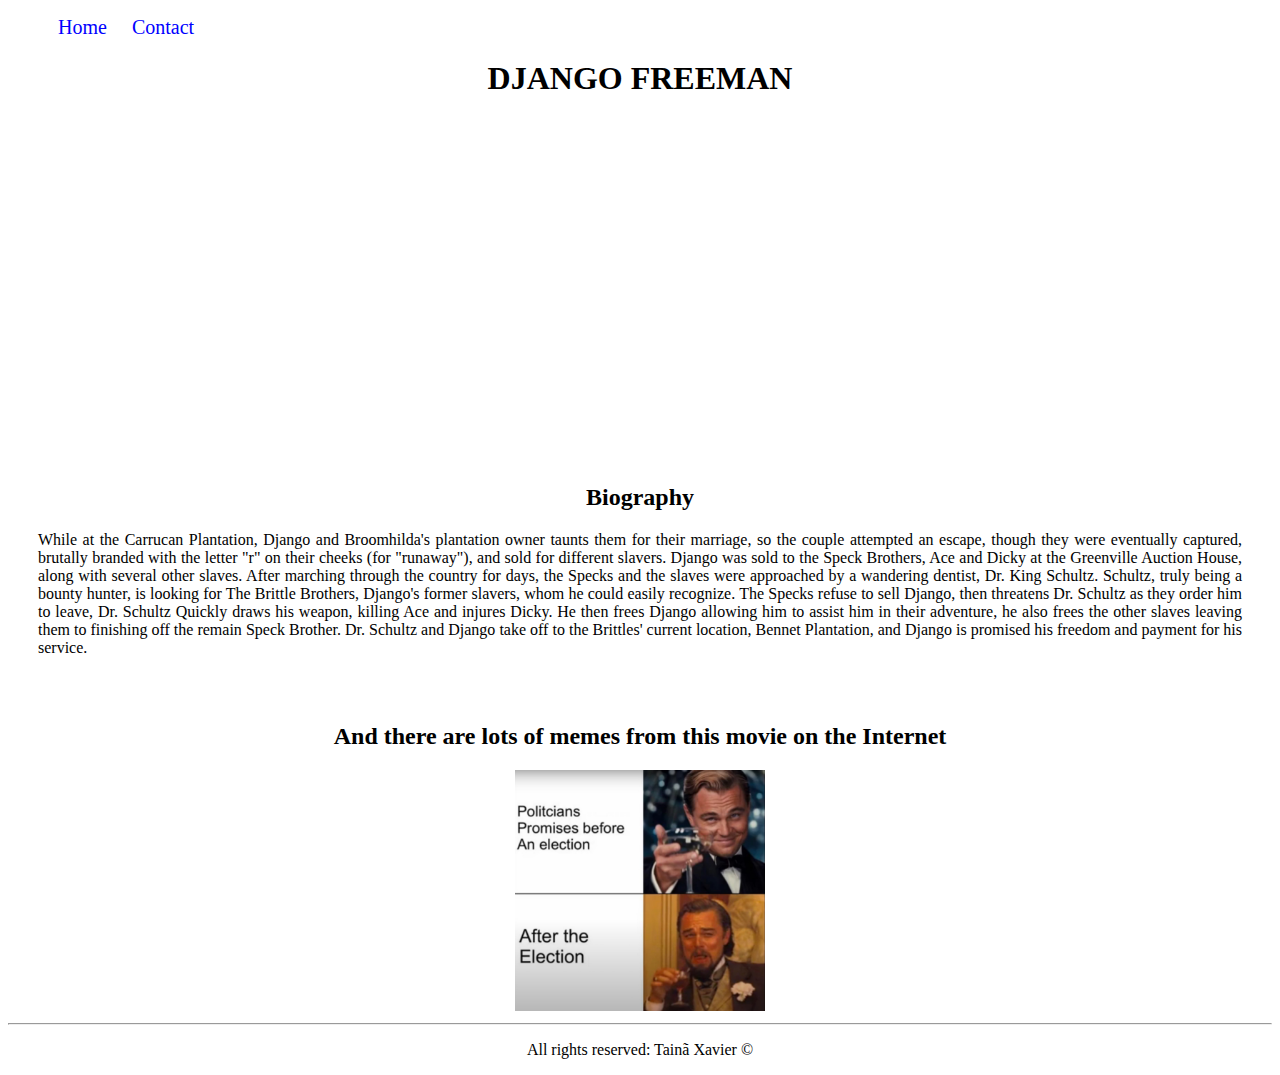
<file: Django/index.html>
<!DOCTYPE html>
<html lang="pt-br">
<head>
    <meta charset="UTF-8">
    <meta http-equiv="X-UA-Compatible" content="IE=edge">
    <meta name="viewport" content="width=device-width, initial-scale=1.0">
    <title>My favorite hero</title>
    <link rel="stylesheet" href="./assets/css/style.css">
</head>
<body>
    <ul id="menu">
<li>
    <a href="index.html"> Home </a></li>
<li>
    <a href="contact.html"> Contact </a></li>      
    </ul>
    <h1 class="center">DJANGO FREEMAN</h1>

    <div class="container">
    <iframe
    width="560" 
    height="315" 
    src="https://www.youtube.com/embed/0fUCuvNlOCg" 
    title="YouTube video player" 
    frameborder="0" 
    allow="accelerometer; autoplay; clipboard-write; encrypted-media; gyroscope; picture-in-picture" 
    allowfullscreen></iframe>
</div>
   
    <div class="container" >
        <div class="p-30">
            <h2 class="center">Biography</h2>
            <p class="justify">While at the Carrucan Plantation, Django and Broomhilda's 
                plantation owner taunts them for their marriage, so the couple attempted an escape, 
                though they were eventually captured, brutally branded with the letter "r" on their cheeks 
                (for "runaway"), and sold for different slavers. Django was sold to the Speck Brothers, 
                Ace and Dicky at the Greenville Auction House, along with several other slaves. 
                After marching through the country for days, the Specks and the slaves were approached by a 
                wandering dentist, Dr. King Schultz. Schultz, truly being a bounty hunter, is looking for 
                The Brittle Brothers, Django's former slavers, whom he could easily recognize. 
                The Specks refuse to sell Django, then threatens Dr. Schultz as they order him to leave, 
                Dr. Schultz Quickly draws his weapon, killing Ace and injures Dicky. 
                He then frees Django allowing him to assist him in their adventure, he also frees the other 
                slaves leaving them to finishing off the remain Speck Brother. Dr. Schultz and Django take off 
                to the Brittles' current location, Bennet Plantation, and Django is promised his freedom and 
                payment for his service.</p>

            
        </div>
    <div class="center">
        <h2 class="center">And there are lots of memes from this movie on the Internet</h2>
                <img width="250px" src="./assets/img/django meme.jpeg" alt="Segunda foto do meme do filme Django, mostrando Leonardo diCaprio"> 
</div>
</div>
</div>

<hr>
<footer class="center">
   <p> 
       All rights reserved: Tainã Xavier &copy;
    </p>
</footer>

</body>
</html>
</file>
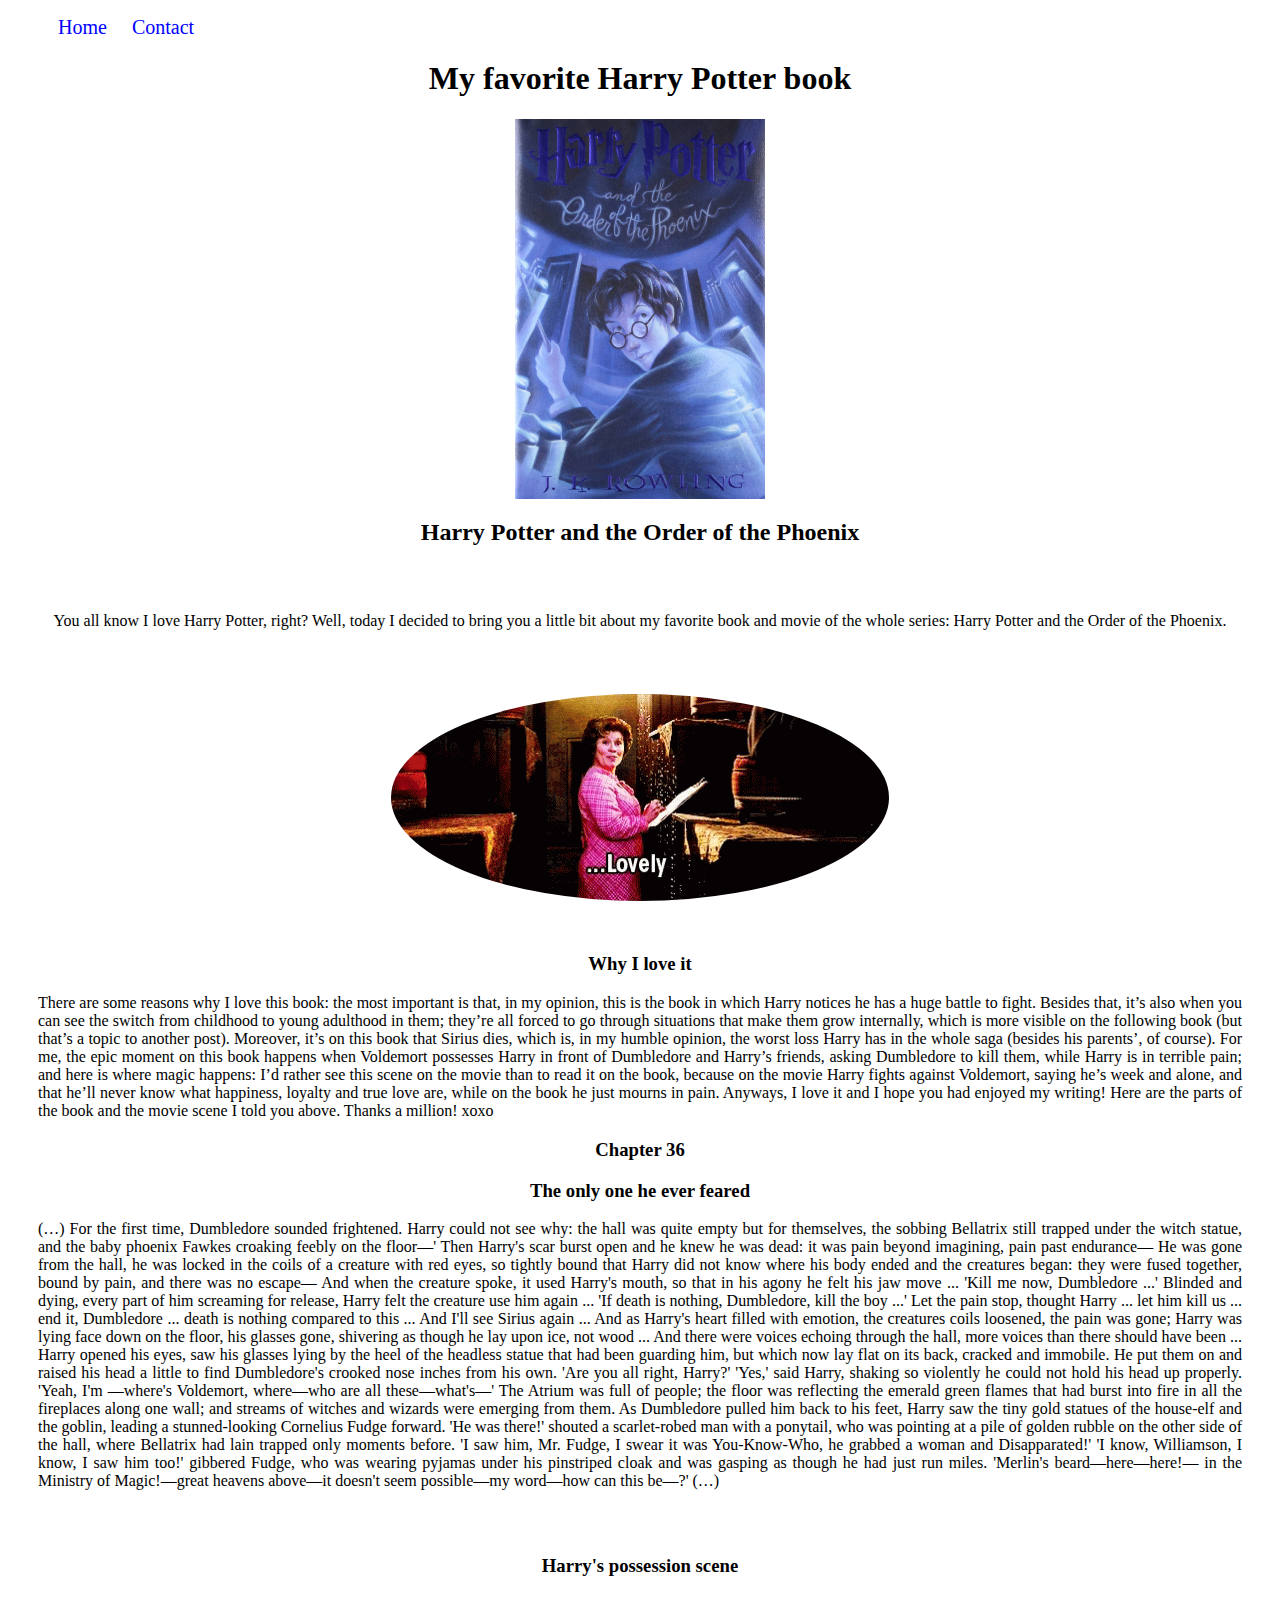
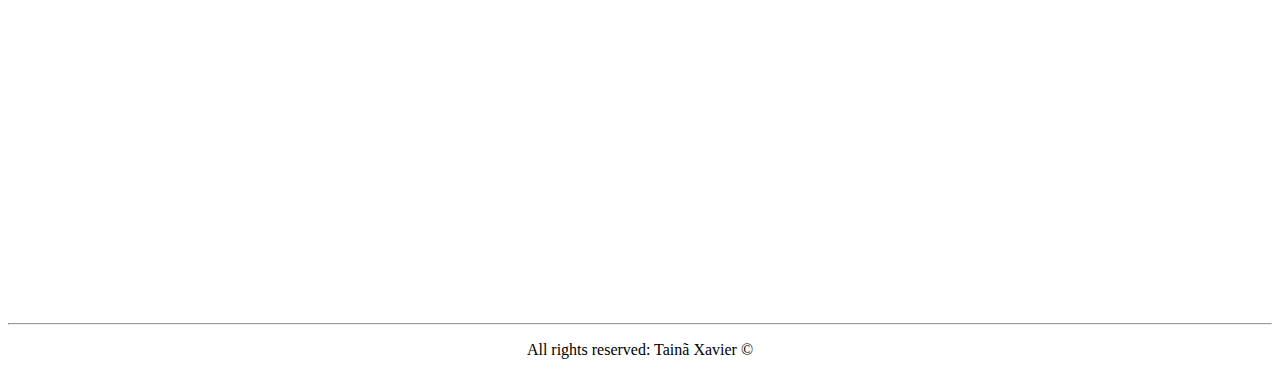
<file: Harry Potter and the sorcere's stone/index.html>
<!DOCTYPE html>
<html lang="pt-br">
<head>
    <meta charset="UTF-8">
    <meta http-equiv="X-UA-Compatible" content="IE=edge">
    <meta name="viewport" content="width=device-width, initial-scale=1.0">
    <title>My favorite Harry Potter book</title>
    <link rel="stylesheet" href="./assets/css/style.css">
</head>
<body>
   <ul id="menu">
      <li>
          <a href="index.html"> Home </a></li>
      <li>
          <a href="contact.html"> Contact </a></li>      
          </ul>

   <h1 class="center"> My favorite Harry Potter book </h1>
   <div class="container">
   <img width=250 height=380 src="./assets/img/order of the phoenix.jpg" alt="">
</div>
   <h2 class="center"> Harry Potter and the Order of the Phoenix </h2> 
   <div class="container">
<div class="p-30">
   <p class="justify"> 
    You all know I love Harry Potter, right? 
    Well, today I decided to bring you a little bit about my favorite book and movie of the whole series: 
    Harry Potter and the Order of the Phoenix.
   </p>
   <br>
</div>

<div>
<img class="br-50" src="./assets/img/lovely-dolores-umbridge.gif" alt="">

</div>

<div class="p-30">
<h3 class="center"> Why I love it </h3>
   <p class="justify">
    There are some reasons why I love this book: the most important is that, in my opinion, this is the book in which Harry notices he has a huge battle to fight. 
    Besides that, it’s also when you can see the switch from childhood to young adulthood in them; 
    they’re all forced to go through situations that make them grow internally, which is more visible on the following book (but that’s a topic to another post).
    Moreover, it’s on this book that Sirius dies, which is, in my humble opinion, the worst loss Harry has in the whole saga (besides his parents’, of course).
    For me, the epic moment on this book happens when Voldemort possesses Harry in front of Dumbledore and Harry’s friends, asking Dumbledore to kill them, 
    while Harry is in terrible pain; and here is where magic happens: 
    I’d rather see this scene on the movie than to read it on the book, because on the movie Harry fights against Voldemort, saying he’s week and alone, 
    and that he’ll never know what happiness, loyalty and true love are, while on the book he just mourns in pain.
    Anyways, I love it and I hope you had enjoyed my writing! Here are the parts of the book and the movie scene I told you above. Thanks a million! xoxo
    </p>
    <h3 class="center"> Chapter 36 </h3>
    <h3 class="center"> The only one he ever feared </h3>
<p class="justify">
(…) For the first time, Dumbledore sounded frightened. 
Harry could not see why: the hall was quite empty but for themselves, 
the sobbing Bellatrix still trapped under the witch statue, 
and the baby phoenix Fawkes croaking feebly on the floor—' 
Then Harry's scar burst open and he knew he was dead: it was pain beyond imagining, 
pain past endurance— He was gone from the hall, he was locked in the coils of a creature with red eyes, 
so tightly bound that Harry did not know where his body ended and the creatures began: 
they were fused together, bound by pain, and there was no escape— And when the creature spoke, 
it used Harry's mouth, so that in his agony he felt his jaw move ... 'Kill me now, Dumbledore ...' 
Blinded and dying, every part of him screaming for release, Harry felt the creature use him again ... 
'If death is nothing, Dumbledore, kill the boy ...' Let the pain stop, thought Harry ... let him kill us ... 
end it, Dumbledore ... death is nothing compared to this ... And I'll see Sirius again ... 
And as Harry's heart filled with emotion, the creatures coils loosened, the pain was gone; 
Harry was lying face down on the floor, his glasses gone, shivering as though he lay upon ice, not wood ... 
And there were voices echoing through the hall, more voices than there should have been ... 
Harry opened his eyes, saw his glasses lying by the heel of the headless statue that had been guarding him, 
but which now lay flat on its back, cracked and immobile. He put them on and raised his head a little to find 
Dumbledore's crooked nose inches from his own. 'Are you all right, Harry?' 'Yes,' said Harry, 
shaking so violently he could not hold his head up properly. 'Yeah, I'm —where's Voldemort, 
where—who are all these—what's—' The Atrium was full of people; the floor was reflecting the emerald green flames 
that had burst into fire in all the fireplaces along one wall; and streams of witches and wizards were emerging from them. 
As Dumbledore pulled him back to his feet, Harry saw the tiny gold statues of the house-elf and the goblin, 
leading a stunned-looking Cornelius Fudge forward. 'He was there!' shouted a scarlet-robed man with a ponytail,
 who was pointing at a pile of golden rubble on the other side of the hall, where Bellatrix had lain trapped only moments before. 
 'I saw him, Mr. Fudge, I swear it was You-Know-Who, he grabbed a woman and Disapparated!' 
 'I know, Williamson, I know, I saw him too!' gibbered Fudge, who was wearing pyjamas under his pinstriped cloak and was gasping as though he had just run miles.
  'Merlin's beard—here—here!— in the Ministry of Magic!—great heavens above—it doesn't seem possible—my word—how can this be—?' (…)
</p>
</div>
</div>
    
<h3 class="center"> Harry's possession scene</h3>

<div class="container">
    <div>
<iframe 
width="560" 
height="315" 
src="https://www.youtube.com/embed/hw6GwhfNl7U" 
title="YouTube video player" 
frameborder="0" 
allow="accelerometer; autoplay; clipboard-write; encrypted-media; gyroscope; picture-in-picture" 
allowfullscreen></iframe>
</div>
</div>

<hr>
<footer class="center">
   <p> 
       All rights reserved: Tainã Xavier &copy;
    </p>
</footer>


</body>
</html>
</file>
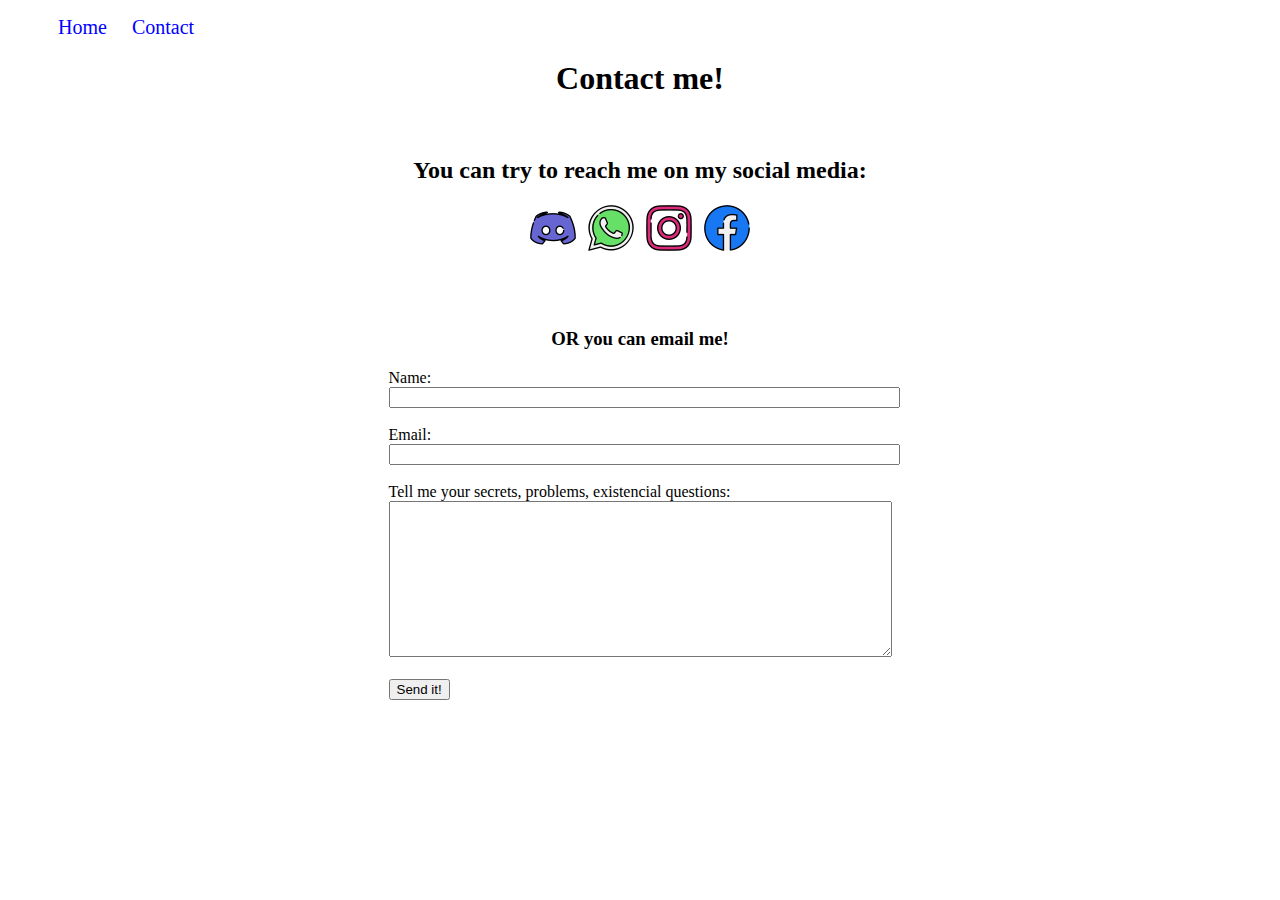
<file: Django/contact.html>
<!DOCTYPE html>
<html lang="pt-br">

<head>
    <meta charset="UTF-8">
    <meta http-equiv="X-UA-Compatible" content="IE=edge">
    <meta name="viewport" content="width=device-width, initial-scale=1.0">
    <title>Contact</title>
    <link rel="stylesheet" href="./assets/css/style.css">
</head>

<body>

    <ul id="menu">
        <li>
            <a href="index.html"> Home </a></li>
        <li>
            <a href="contact.html"> Contact </a></li>      
            </ul>

            
    <h1 class="center">Contact me!</h1>
    <br>
    <h2 class="center">You can try to reach me on my social media:</h2>
    <div class="container">
    <div class="container">

        
        <a href="https://discordapp.com/users/774408558438907945/">
            <img src="./assets/img/8198132_discord_icon.png" 
            class="media-object  img-responsive img-thumbnail" hspace="5">
        </a>

        <a href="https://wa.me/<5511912715003>">
            <img src="./assets/img/8198144_whatsapp_icon.png"
                class="media-object  img-responsive img-thumbnail" hspace="5">
        </a>

        <a href="https://www.instagram.com/taaixspoficial/">
            <img src="./assets/img/8198136_instagram_icon.png"
                class="media-object  img-responsive img-thumbnail" hspace="5">
        </a>

        <a href="https://www.facebook.com/profile.php?id=100003075849783">
            <img
                src="./assets/img/8198113_facebook_icon.png" 
                class="media-object  img-responsive img-thumbnail"
                hspace="5"></a>
    </div>
</div>
    <br>
    <br>
    <br>

    <h3 class="center">OR you can email me!</h3>
    <div class="container">
    <form>
        <label for="name">Name:</label><br>
        <input type="text" id="name" onkeyup="validName()">
        <div id="txtName"></div>
        <br>
        <label for="email">Email:</label><br>
        <input type="email" id="email" onkeyup="validEmail()">
        <div id="txtEmail"></div>
        <br>
        <label for="subject">Tell me your secrets, problems, existencial questions:</label><br>
        <textarea name="subject" id="subject" cols="60" rows="10"></textarea>
        <br>
        <br>
        <a href="thanku.html">
            <input type="button" value="Send it!">
        </div>
        </a>
    </form>

    <script src="assets/javascript/script.js"></script>
</body>

</html>
</file>
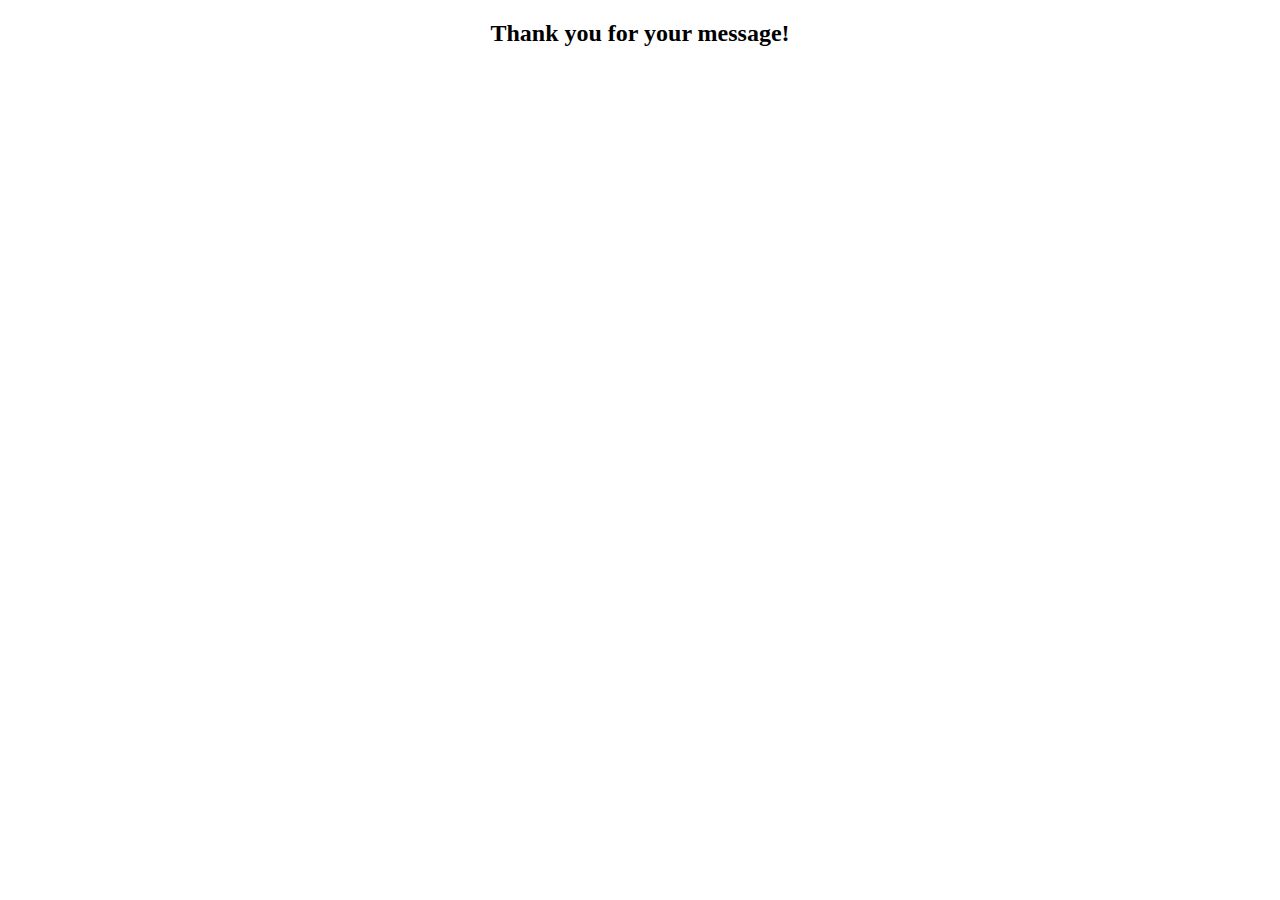
<file: Django/thanku.html>
<!DOCTYPE html>
<html lang="en">
<head>
    <meta charset="UTF-8">
    <meta http-equiv="X-UA-Compatible" content="IE=edge">
    <meta name="viewport" content="width=device-width, initial-scale=1.0">
    <title>Thank you!</title>
    <link rel="stylesheet" href="./assets/css/style.css">

</head>
<body>
    <h2 class="center">Thank you for your message!</h2>
    <div class="container">
    <iframe class="br-50" src="https://gifer.com/embed/7wAz" width=480 height=200.000 frameBorder="0" allowFullScreen></iframe><p><a href="https://gifer.com"></a></p>    
</div>

</body>
</body>
</html>
</file>
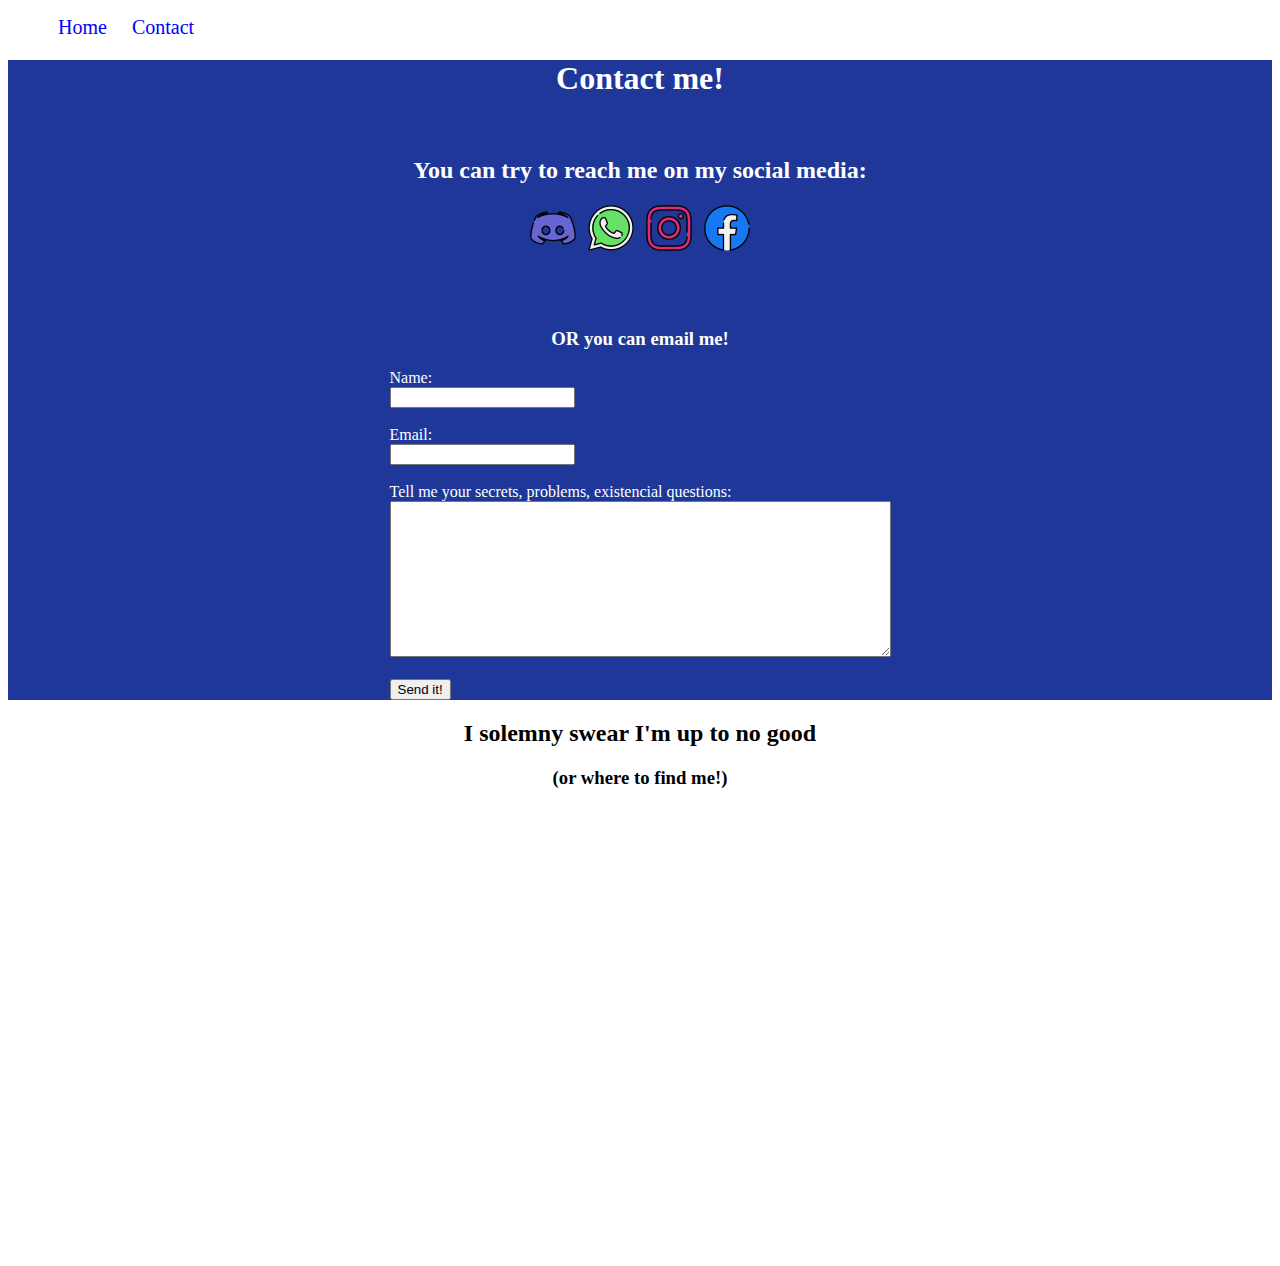
<file: Harry Potter and the sorcere's stone/contact.html>
<!DOCTYPE html>
<html lang="pt-br">

<head>
    <meta charset="UTF-8">
    <meta http-equiv="X-UA-Compatible" content="IE=edge">
    <meta name="viewport" content="width=device-width, initial-scale=1.0">
    <title>Contact</title>
    <link rel="stylesheet" href="./assets/css/style.css">
</head>

    <ul id="menu">
        <li>
            <a href="index.html"> Home </a></li>
        <li>
            <a href="contact.html"> Contact </a></li>      
            </ul>
  <div id="color">
    <h1 class="center">Contact me!</h1>
    <br>
    <h2 class="center">You can try to reach me on my social media:</h2>
    <div class="container">

        
        <a href="https://discordapp.com/users/774408558438907945/">
            <img src="./assets/img/8198132_discord_icon.png" 
            class="media-object  img-responsive img-thumbnail" hspace="5">
        </a>

        <a href="https://wa.me/<5511912715003>">
            <img src="./assets/img/8198144_whatsapp_icon.png"
                class="media-object  img-responsive img-thumbnail" hspace="5">
        </a>

        <a href="https://www.instagram.com/taaixspoficial/">
            <img src="./assets/img/8198136_instagram_icon.png"
                class="media-object  img-responsive img-thumbnail" hspace="5">
        </a>

        <a href="https://www.facebook.com/profile.php?id=100003075849783">
            <img
                src="./assets/img/8198113_facebook_icon.png" 
                class="media-object  img-responsive img-thumbnail"
                hspace="5"></a>
    </div>
    <br>
    <br>
    <br>

    <h3 class="center">OR you can email me!</h3>
    <div class="container">
    <form>
        <label for="name">Name:</label><br>
        <input type="text" id="name">
        <br>
        <br>
        <label for="email">Email:</label><br>
        <input type="email" id="email">
        <br>
        <br>
        <label for="subject">Tell me your secrets, problems, existencial questions:</label><br>
        <textarea name="subject" id="subject" cols="60" rows="10"></textarea>
        <br>
        <br>
        <a href="thanku.html">
            <input type="button" value="Send it!">
        </div>
        </div>
        </a>
    </form>
<div class="color">
    <h2 class="center">I solemny swear I'm up to no good</h2>
    <h3 class="center">(or where to find me!)</h3>
<div class="container color">
    <iframe src="https://www.google.com/maps/embed?pb=!1m18!1m12!1m3!1d3656.3350123198516!2d-46.6282067854214!3d-23.592315268620368!2m3!1f0!2f0!3f0!3m2!1i1024!2i768!4f13.1!3m3!1m2!1s0x94ce5b314a429af5%3A0xca4d1ee7dc0ce3c2!2sHogwarts!5e0!3m2!1spt-BR!2sbr!4v1653768976409!5m2!1spt-BR!2sbr" width="600" height="450" style="border:0;" allowfullscreen="" loading="lazy" referrerpolicy="no-referrer-when-downgrade"></iframe>
</div>
</div>
</body>

</html>
</file>
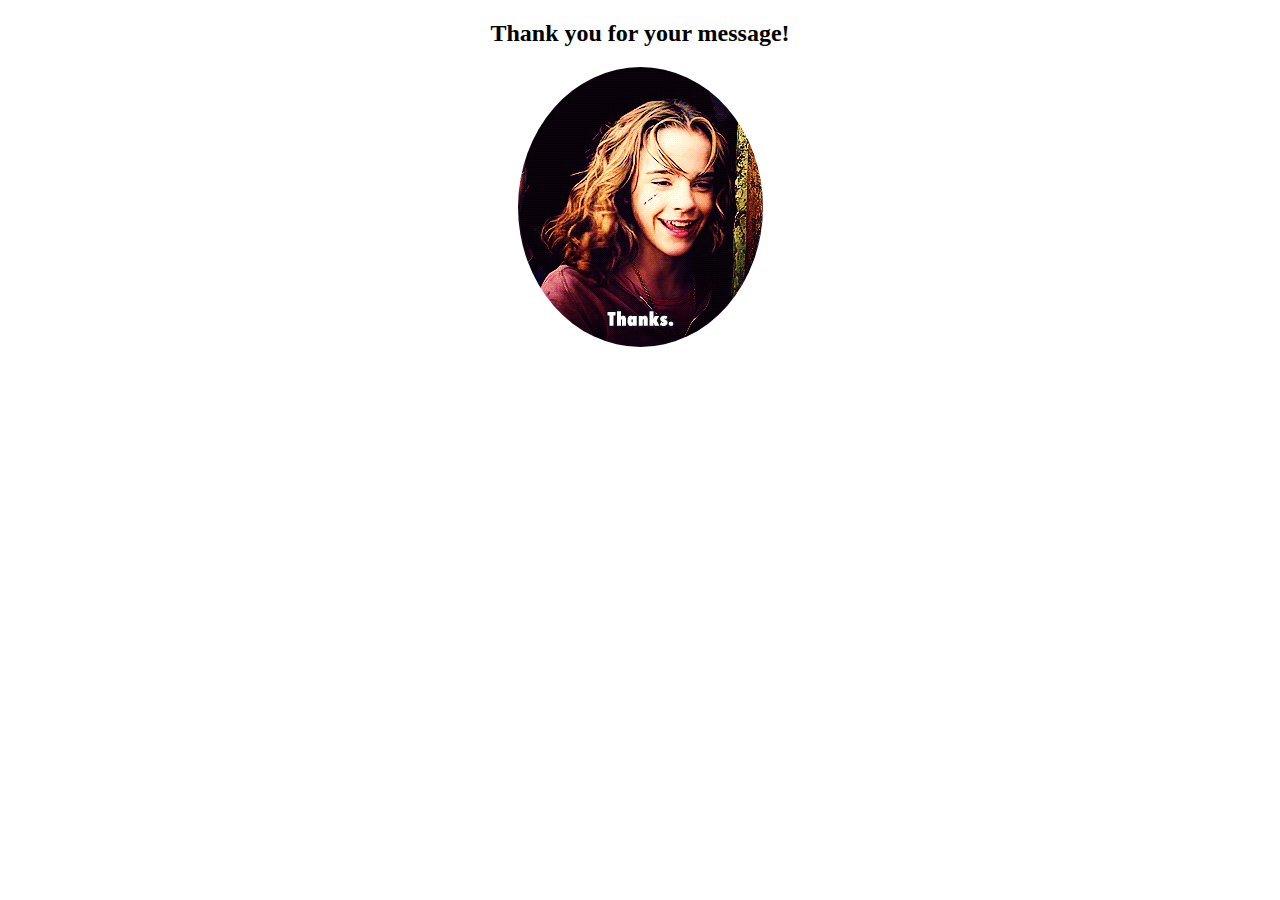
<file: Harry Potter and the sorcere's stone/thanku.html>
<!DOCTYPE html>
<html lang="en">
<head>
    <meta charset="UTF-8">
    <meta http-equiv="X-UA-Compatible" content="IE=edge">
    <meta name="viewport" content="width=device-width, initial-scale=1.0">
    <title>Thank you!</title>
    <link rel="stylesheet" href="./assets/css/style.css">

</head>
<body>
    <h2 class="center">Thank you for your message!</h2>
    <div class="container">
        <img class="br-50" src="./assets/img/tumblr_3428fd47f9413dad8248d19e0cef9e42_dab565d9_250.webp" alt="">
</div>

</body>
</body>
</html>
</file>
<file: Django/assets/css/style.css>
/* Estilos da página index.html Django*/
.center {
    text-align:center;
}

.justify{
    text-align: justify;
}

.container{
    display: flex;
    flex-flow: row wrap;
    justify-content: center;
    align-items: center;
}

#menu li{
    display: inline;
    padding: 10px;
    font-size: 20px;
}

#menu li a{
    text-decoration: none;
    color: blue;
}

#menu li a:hover{
    color: blueviolet;
}

.p-30{
    padding: 30px;
}

.br-50{
    border-radius: 50%;
}

.mb-50{
    margin-bottom: 50px;
}
</file>
<file: Harry Potter and the sorcere's stone/assets/css/style.css>
/*Estilos da página index.html Harry Potter and the sorcerer's stone*/
.center {
    text-align:center;
}

.container{
    display: flex;
    flex-flow: row wrap;
    justify-content: center;
    align-items: center;
}

.br-50{
    border-radius: 50%;
}

.p-30{
    padding: 30px;
}

.justify{
    text-align: justify;
}

/*Estilos da página contact.html Harry Potter*/
#menu li{
    display: inline;
    padding: 10px;
    font-size: 20px;
}

#menu li a{
    text-decoration: none;
    color: blue;
}

#menu li a:hover{
    color: blueviolet;
}

#color{
    color: #ffffff;
    background-color: #1e3799;
}
</file>
